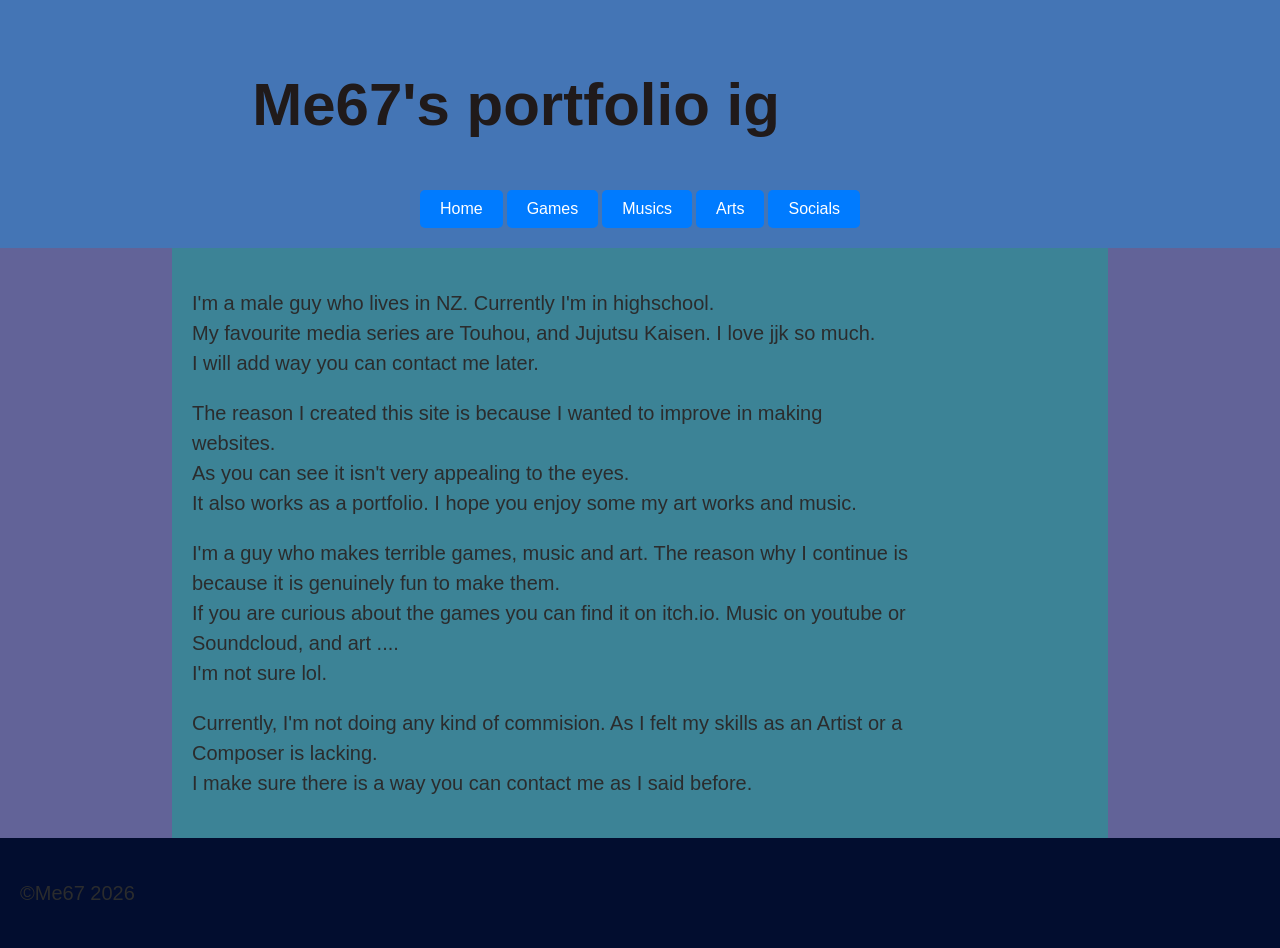
<file: index.html>
<!DOCTYPE html>
<html>
<head>
     <meta charset="UTF-8">
    <title>Me67's thingy</title>
    <link rel="stylesheet" href="styles.css">
</head>
<body>
    <div class="navagation">
        <h1>Me67's portfolio ig</h1>
        <nav>
            <a href="index.html" class="button-link">Home</a>
            <a href="games.html" class="button-link">Games</a>
            <a href="Music.html" class="button-link">Musics</a>
            <a href="art.html" class="button-link">Arts</a>
            <a href="social.html" class="button-link">Socials</a>
      
        </nav>
    </div>
    <div class="collumn">
        <p>
        I'm a male guy who lives in NZ. Currently I'm in highschool.
        <br> My favourite media series are Touhou, and Jujutsu Kaisen. I love jjk so much.
        <br> I will add way you can contact me later.
    </p>
    <p>
        The reason I created this site is because I wanted to improve in making websites.
        <br> As you can see it isn't very appealing to the eyes.
        <br> It also works as a portfolio. I hope you enjoy some my art works and music.

    </p>
    <p>
        I'm a guy who makes terrible games, music and art. 
        The reason why I continue is because it is genuinely fun to make them.
        <br>
        If you are curious about the games you can find it on itch.io. Music on youtube or Soundcloud, and art ....
        <br> I'm not sure lol.
    </p>
    <p>
        Currently, I'm not doing any kind of commision. As I felt my skills as an Artist or a Composer is lacking.
        <br> I make sure there is a way you can contact me as I said before.
    </p>
    </div>
    <div class="bottom">
        <p>©Me67 2026</p>

    </div>
    
</body>
</html>
</file>
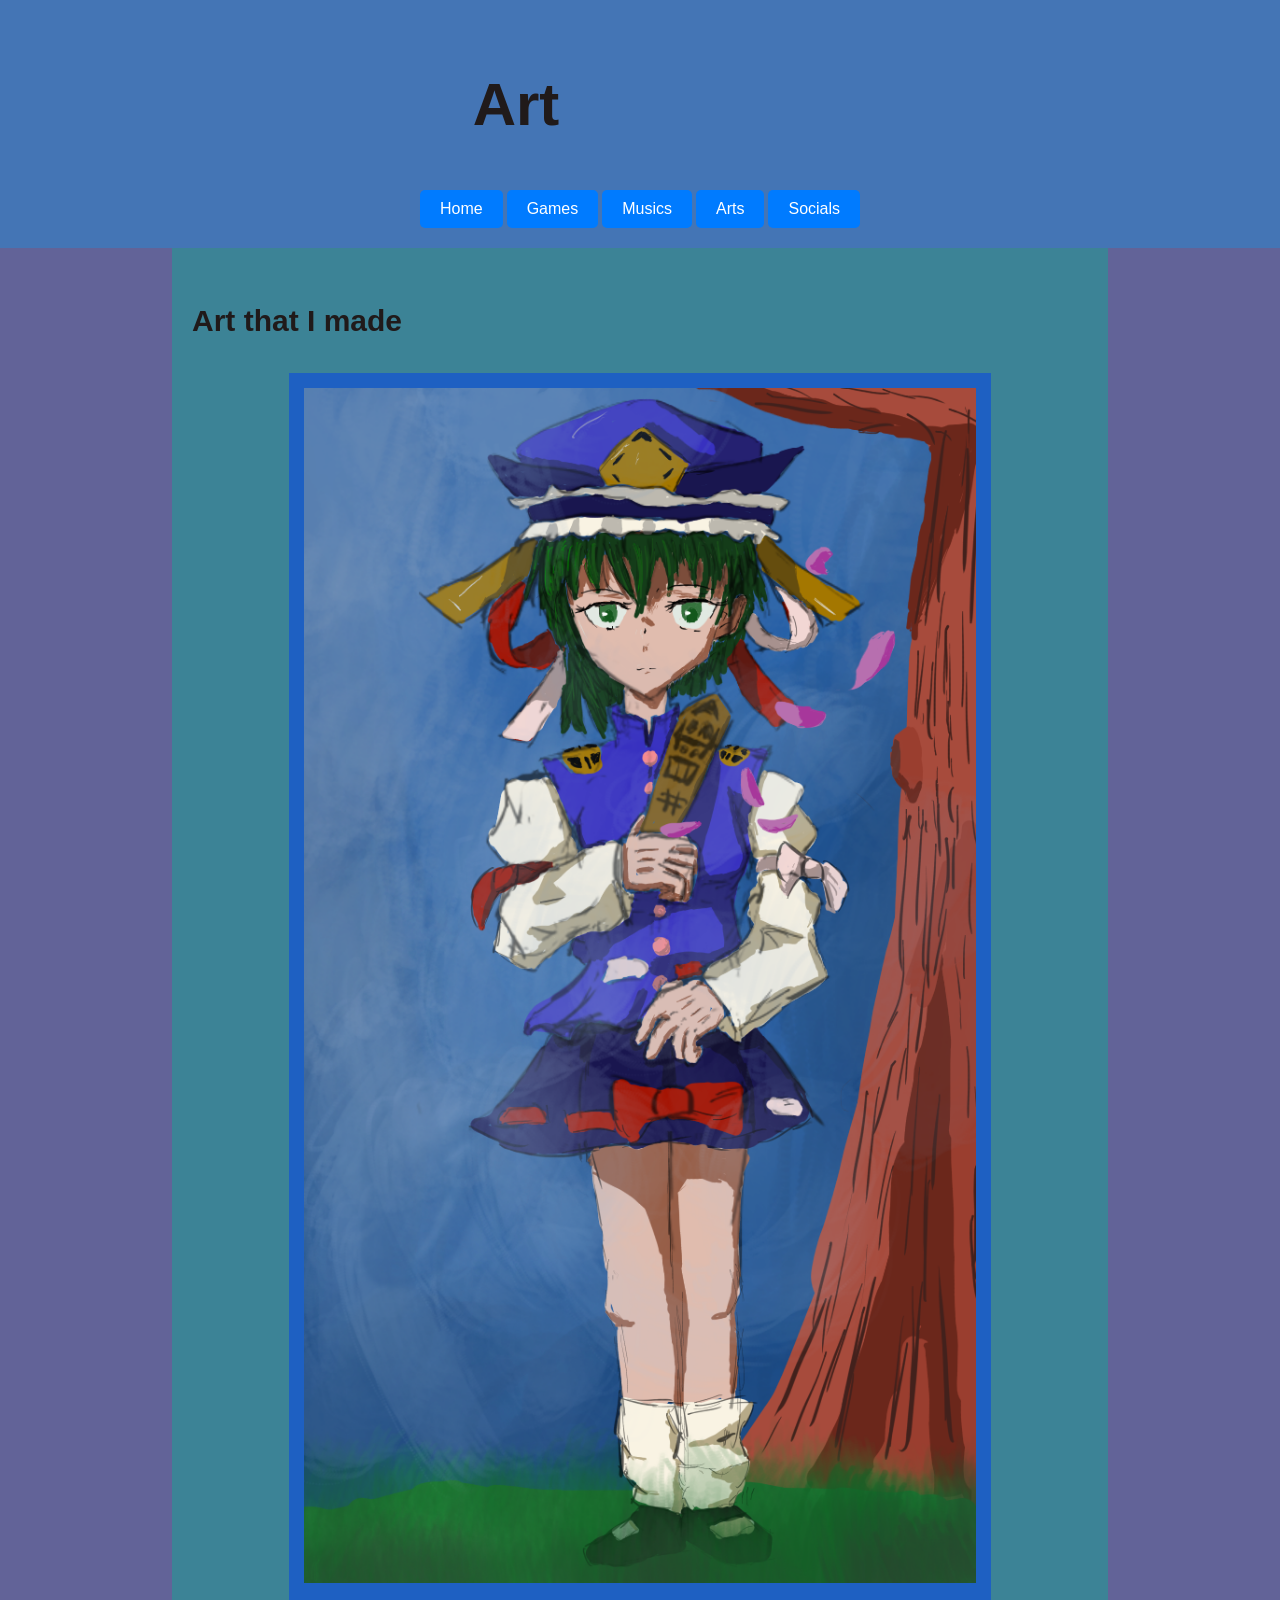
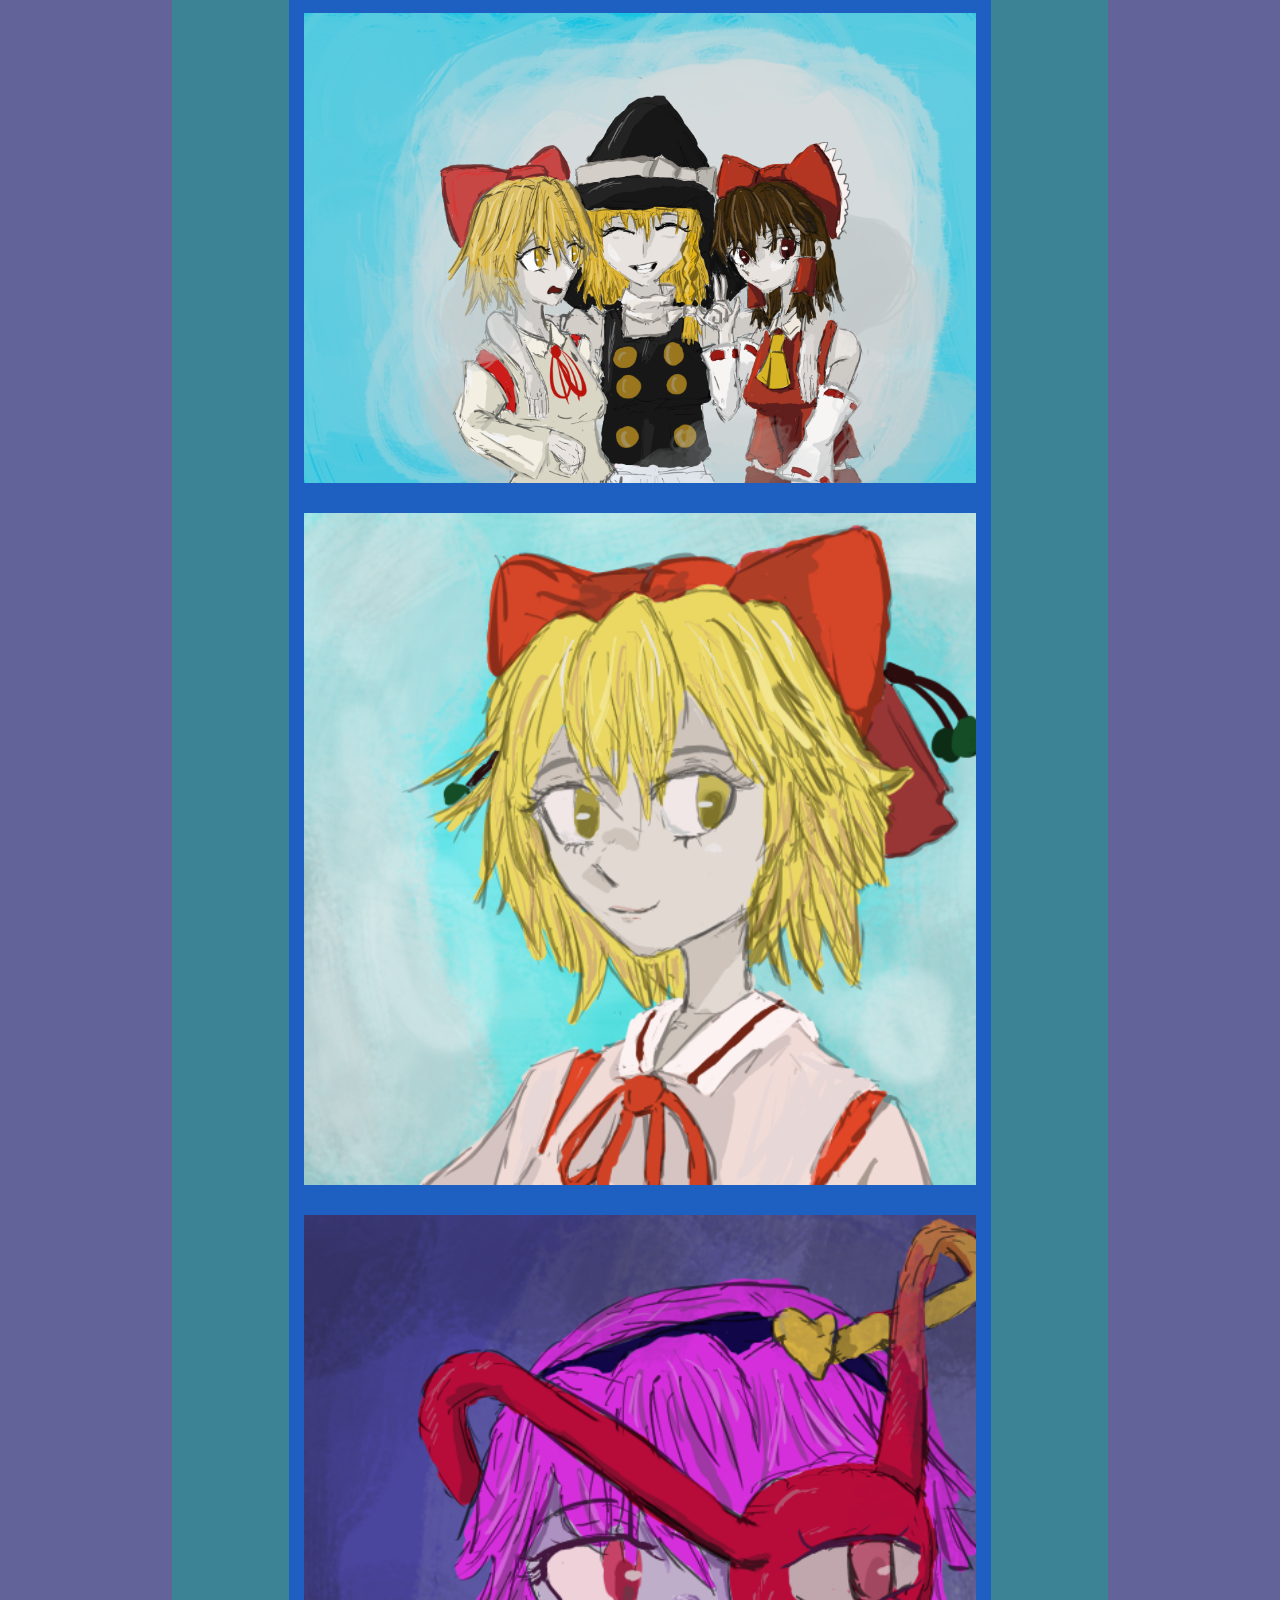
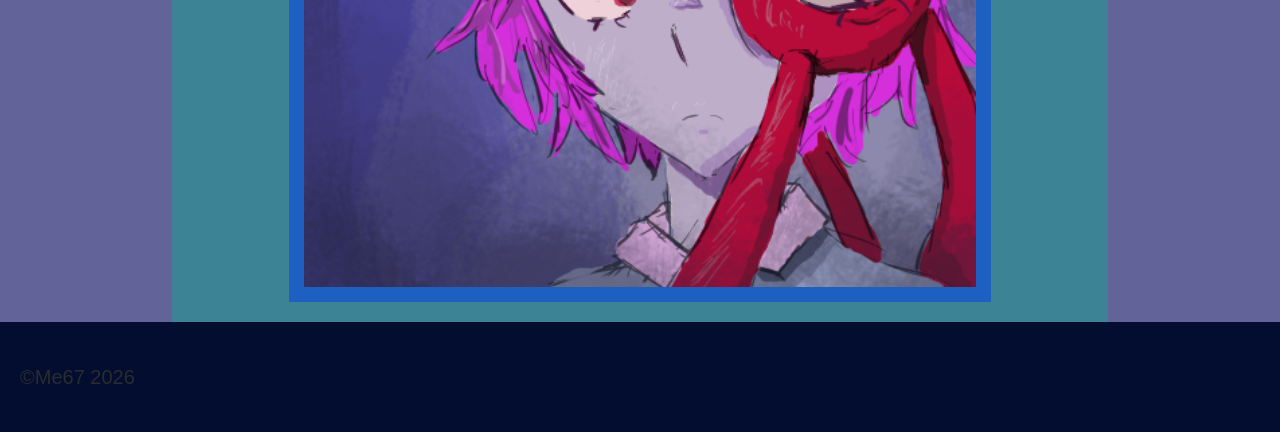
<file: art.html>
<!DOCTYPE html>
<html>
<head>
     <meta charset="UTF-8">
    <title>Me67's thingy</title>
    <link rel="stylesheet" href="styles.css">
</head>
<body>
    <div class="navagation">
        <h1>Art</h1>
        <nav>
            <a href="index.html" class="button-link">Home</a>
            <a href="games.html" class="button-link">Games</a>
            <a href="Music.html" class="button-link">Musics</a>
            <a href="art.html" class="button-link">Arts</a>
            <a href="social.html" class="button-link">Socials</a>
      
        </nav>
    </div>
    <div class="collumn">
        <h3>Art that I made</h3>
        <img src="img/eiki.png">
        <img src="img/insane.png">
        <img src="img/rinSatsuki.png">
        <img src="img/satoriKomeiji.png">

    </div>
        
    <div class="bottom">
        <p>©Me67 2026</p>

    </div>
    
</body>
</html>
</file>
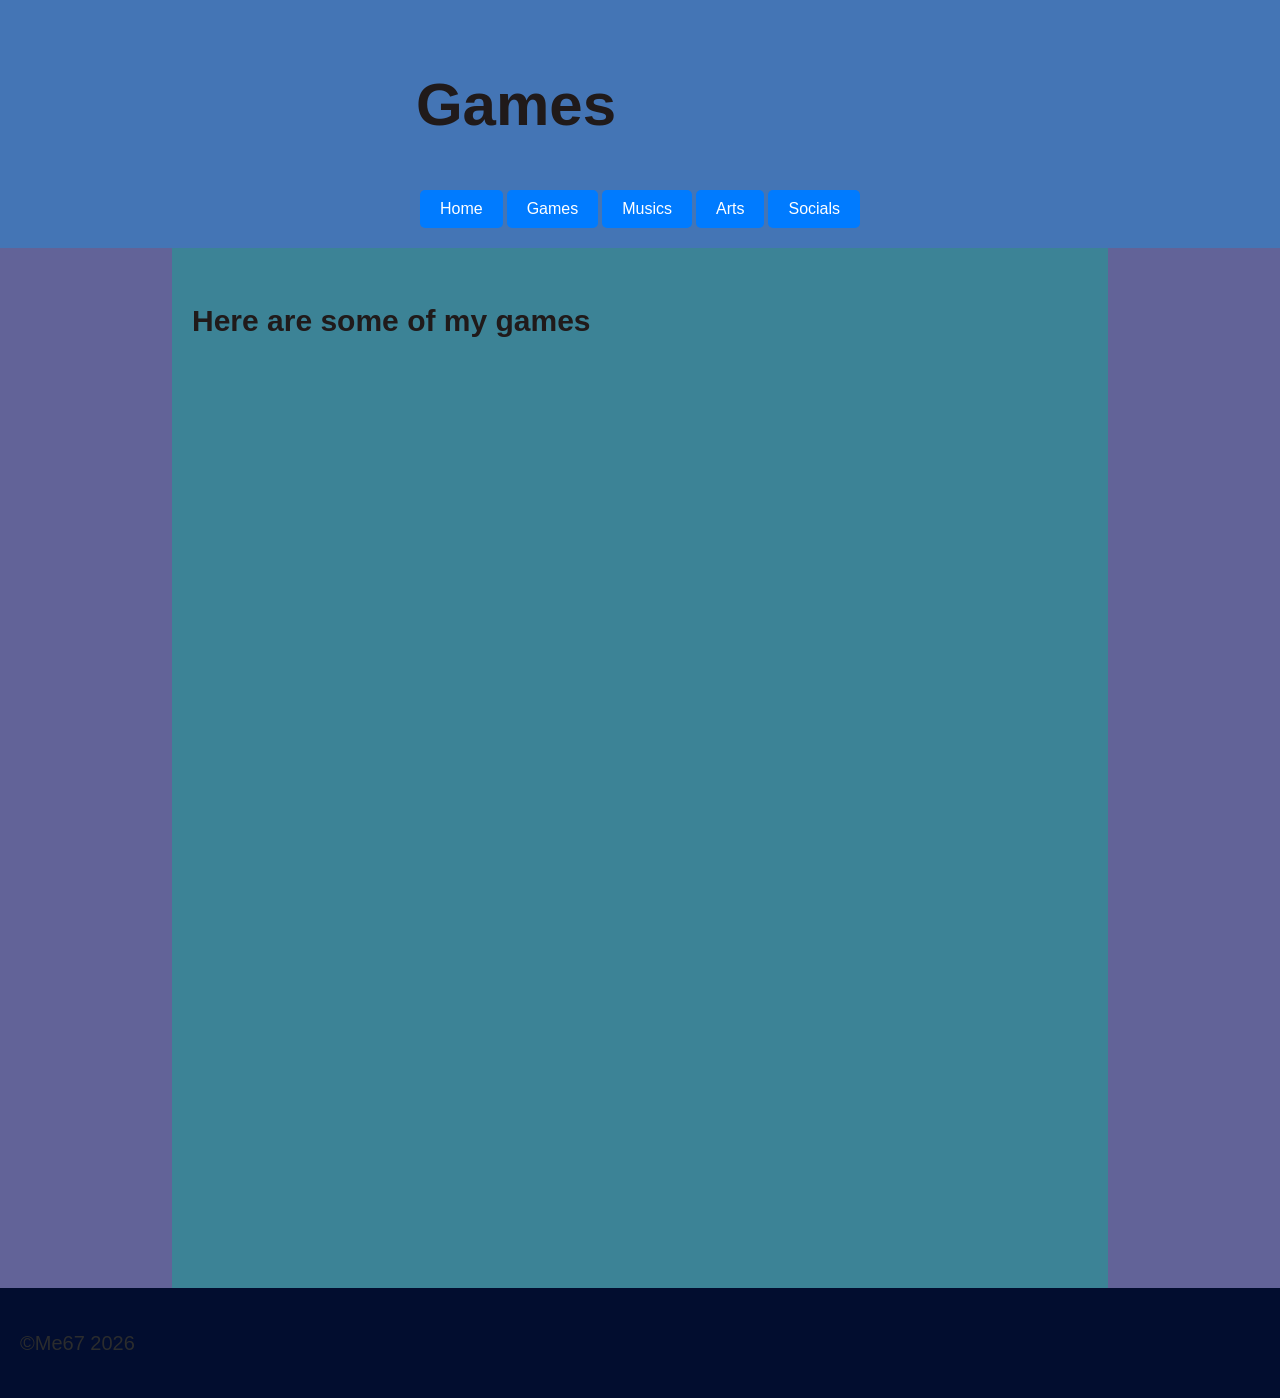
<file: games.html>
<!DOCTYPE html>
<html>
<head>
     <meta charset="UTF-8">
    <title>Me67's thingy</title>
    <link rel="stylesheet" href="styles.css">
</head>
<body>
    <div class="navagation">
        <h1>Games</h1>
        <nav>
            <a href="index.html" class="button-link">Home</a>
            <a href="games.html" class="button-link">Games</a>
            <a href="Music.html" class="button-link">Musics</a>
            <a href="art.html" class="button-link">Arts</a>
            <a href="social.html" class="button-link">Socials</a>
      
        </nav>
    </div>
    <div class="collumn">
        <h3>Here are some of my games</h3>
        <iframe frameborder="0" src="https://itch.io/embed/4858486?border_width=5&amp;bg_color=512c2c&amp;fg_color=dbb3b3&amp;link_color=de7373&amp;border_color=d17575" width="560" height="175"><a href="https://godzillafan69420.itch.io/kurger-buns-sprint-2">Kurger Buns sprint 2 I think let me check yeah i think it is by Me67, IssacGlazer</a></iframe>
        <iframe frameborder="0" src="https://itch.io/embed/4338196?border_width=5&amp;bg_color=0083c9&amp;fg_color=e3e2de&amp;link_color=faf45b&amp;border_color=05a5df" width="560" height="175"><a href="https://godzillafan69420.itch.io/rob-a-bank-as-a-disable-ball-with-a-shotgun-and-kill-box-and-other-shapes">Rob a bank as a ball with a shotgun and kill box and other shapes. by Me67</a></iframe>
        <iframe frameborder="0" src="https://itch.io/embed/3870355?border_width=5&amp;bg_color=a9a9a9&amp;fg_color=000000&amp;link_color=ffd611&amp;border_color=d49239" width="560" height="175"><a href="https://godzillafan69420.itch.io/stupid-project-test-site">Stupid Project by Me67</a></iframe>
        <iframe frameborder="0" src="https://itch.io/embed/3088041?border_width=5&amp;bg_color=83cefb&amp;fg_color=000000&amp;link_color=fa5c5c&amp;border_color=00b1b0" width="560" height="175"><a href="https://godzillafan69420.itch.io/captured-web-version">Captured (web version) by Me67</a></iframe>
        <iframe frameborder="0" src="https://itch.io/embed/2678710?border_width=5&amp;bg_color=4f6781&amp;fg_color=2ce8f4&amp;link_color=00a174&amp;border_color=6e86a0" width="560" height="175"><a href="https://godzillafan69420.itch.io/blob-runnerii">blob runnerII by Me67</a></iframe>
    </div>
        
    <div class="bottom">
        <p>©Me67 2026</p>

    </div>
    
</body>
</html>
</file>
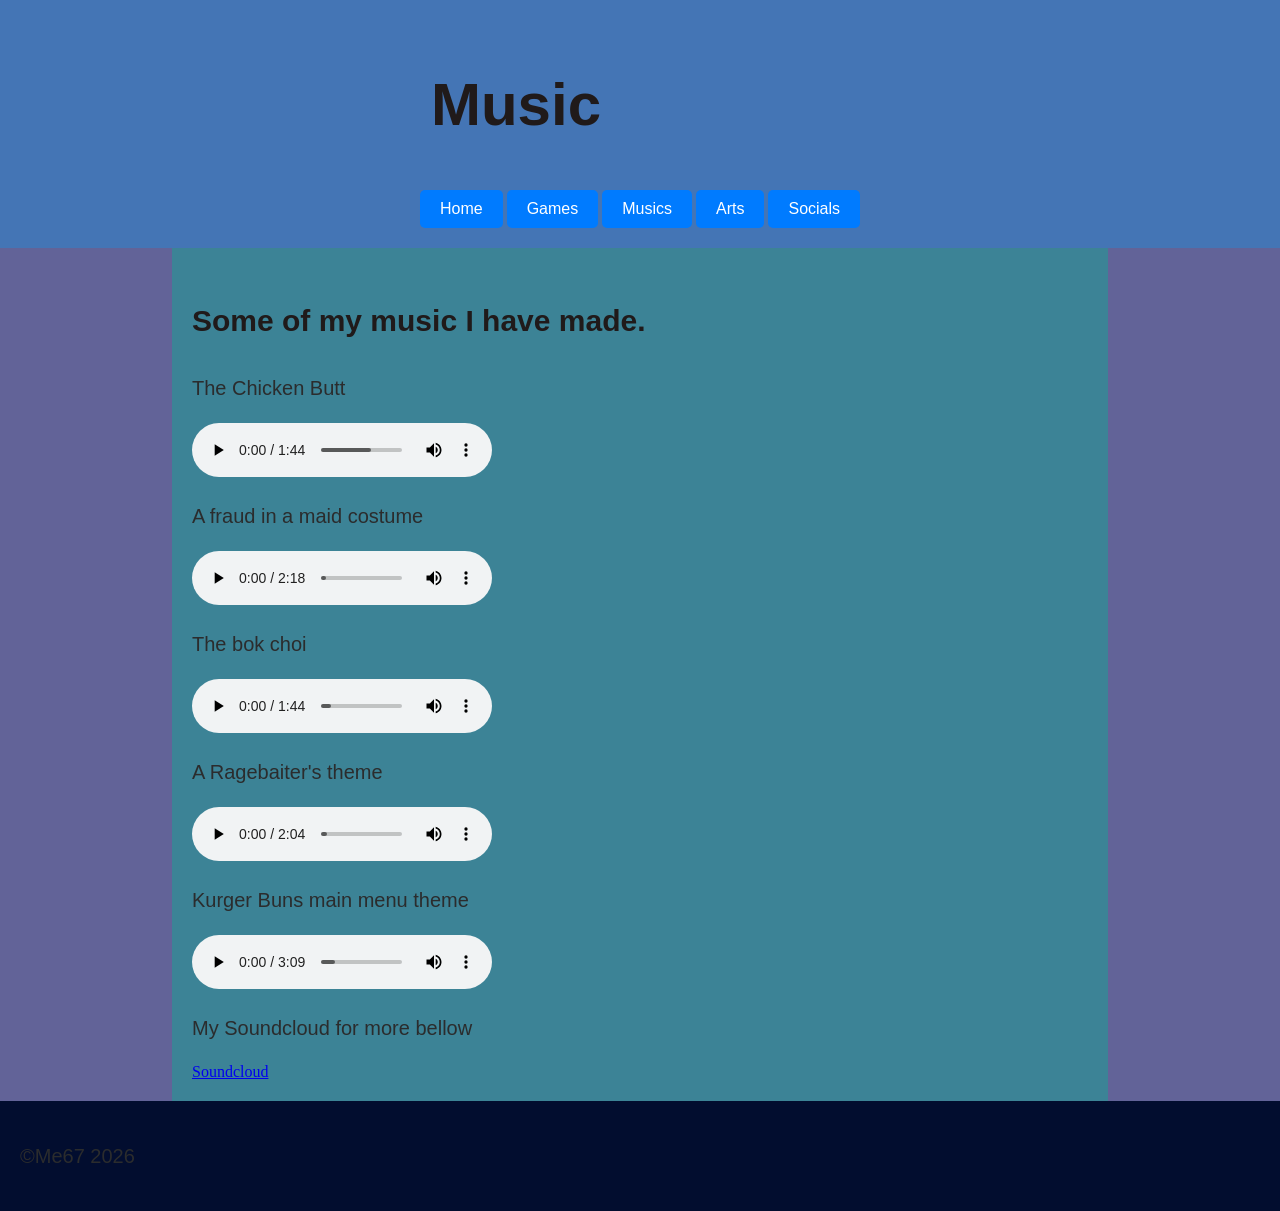
<file: Music.html>
<!DOCTYPE html>
<html>
<head>
     <meta charset="UTF-8">
    <title>Me67's thingy</title>
    <link rel="stylesheet" href="styles.css">
</head>
<body>
    <div class="navagation">
        <h1>Music</h1>
        <nav>
            <a href="index.html" class="button-link">Home</a>
            <a href="games.html" class="button-link">Games</a>
            <a href="Music.html" class="button-link">Musics</a>
            <a href="art.html" class="button-link">Arts</a>
            <a href="social.html" class="button-link">Socials</a>
      
        </nav>
    </div>
    <div class="collumn">
        <h3>Some of my music I have made.</h3>
        <p>The Chicken Butt</p>
        <audio controls preload="metadata">
            <source src="music/jacob%20is%20gonna%20help%20igb.mp3" type="audio/mpeg">
            Your browser does not support the audio element.
        </audio>
        <p>A fraud in a maid costume</p>
        <audio controls preload="metadata">
            <source src="music/It's worth the 5 bucks.mp3" type="audio/mpeg">
            Your browser does not support the audio element.
        </audio>
        <p>The bok choi</p>
        <audio controls preload="metadata">
            <source src="music/dihTouchingMusic.mp3" type="audio/mpeg">
            Your browser does not support the audio element.
        </audio>
        <p>A Ragebaiter's theme</p>
        <audio controls preload="metadata">
            <source src="music/Kevin.mp3" type="audio/mpeg">
            Your browser does not support the audio element.
        </audio>
        <p>Kurger Buns main menu theme</p>
        <audio controls preload="metadata">
            <source src="music/mainMenuBetter.mp3" type="audio/mpeg">
            Your browser does not support the audio element.
        </audio>
        <p>My Soundcloud for more bellow</p>
        <a href="https://soundcloud.com/kevinkool67">Soundcloud</a>
    </div>
        
    <div class="bottom">
        <p>©Me67 2026</p>

    </div>
    
</body>
</html>
</file>
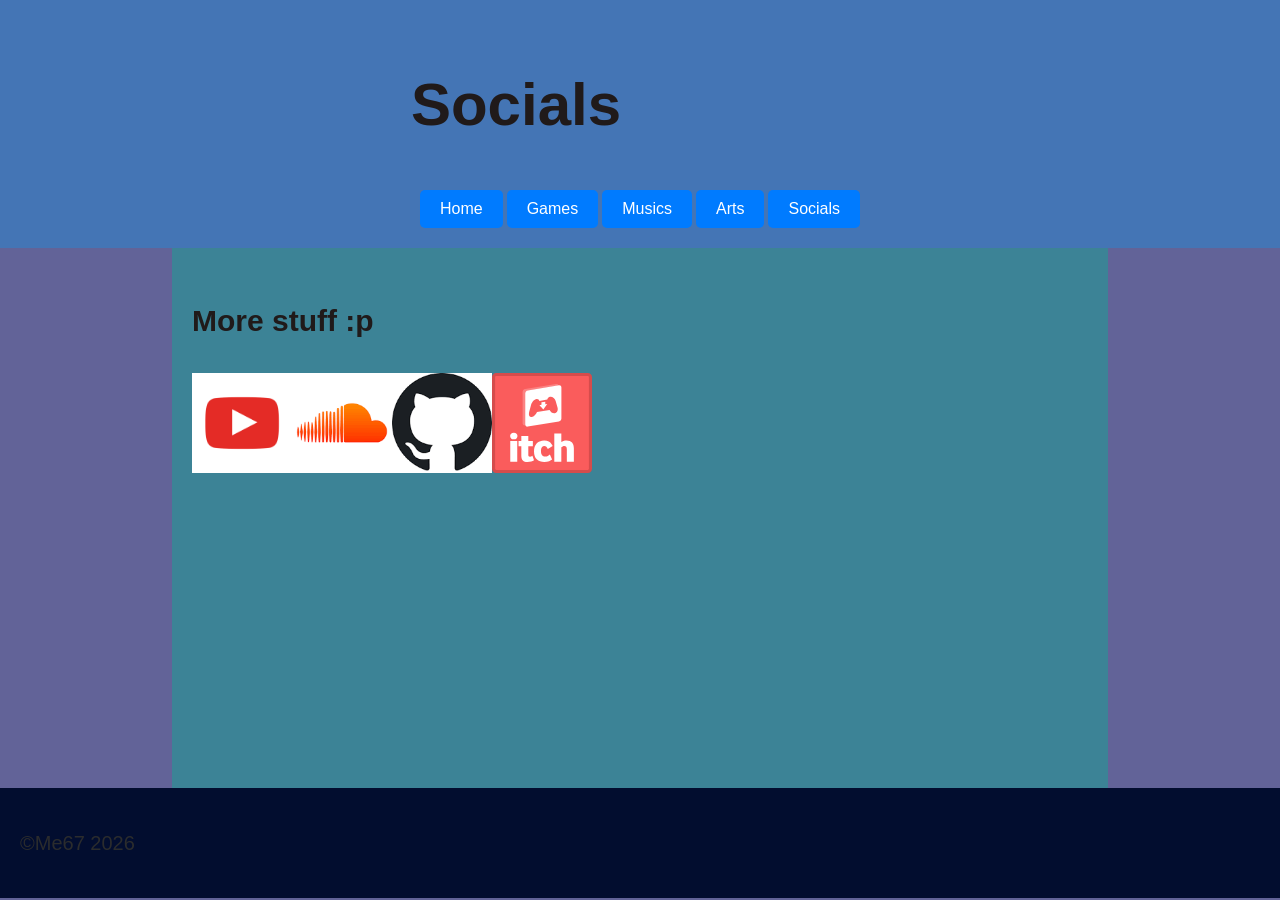
<file: social.html>
<!DOCTYPE html>
<html>
<head>
     <meta charset="UTF-8">
    <title>Me67's thingy</title>
    <link rel="stylesheet" href="styles.css">
</head>
<body>
    <div class="navagation">
        <h1>Socials</h1>
        <nav>
            <a href="index.html" class="button-link">Home</a>
            <a href="games.html" class="button-link">Games</a>
            <a href="Music.html" class="button-link">Musics</a>
            <a href="art.html" class="button-link">Arts</a>
            <a href="social.html" class="button-link">Socials</a>
      
        </nav>
    </div>
    <div class="collumn">
        <h3>More stuff :p</h3>
        <div class="socials">
            <a href="https://www.youtube.com/@Mustarted">
                <img src="img/yt.png" alt="YouTube Channel" style="width: 100px; height: 100px; display: block; border: none;">
            </a>
            <a href="https://soundcloud.com/kevinkool67">
                <img src="img/soundcloud.png" alt="Soundcloud" style="width: 100px; height: 100px; display: block; border: none;">
            </a>
            <a href="https://github.com/godzillafan69420">
                <img src="img/github.png" alt="Github" style="width: 100px; height: 100px; display: block; border: none;">
            </a>
            <a href="https://godzillafan69420.itch.io/">
                <img src="img/app-icon.svg" alt="Github" style="width: 100px; height: 100px; display: block; border: none;">
            </a>
        </div>
            
    </div>
        
    <div class="bottom">
        <p>©Me67 2026</p>

    </div>
    
</body>
</html>
</file>
<file: styles.css>
body {
  background-color: #626398;
  
  margin: 0;
  padding: 0;
}

ul {
  list-style-type: square; 
}

.button-link {
  display: inline-block;
  padding: 10px 20px;
  background-color: #007BFF;
  color: white;
  text-decoration: none; /* Removes the underline */
  border-radius: 5px;
  font-family: sans-serif;
  text-align: center;
}

.button-link:hover {
  background-color: #0056b3; /* Darkens on hover */
}

p {
  font-family: Arial, sans-serif;
  font-size: 20px;
  color: #2b2c2d;
  line-height: 1.5;
  width: 80%;
  
}

img {
  border: 15px solid #1e60c2;
  display: block;
  margin-left: auto;
  margin-right: auto;
  width: 75%;

}
.socials{
  display: flex;
  flex-direction: row; /* Default: lays children out horizontally */
  flex-wrap: nowrap;
}

h1 {
    
  font-family: Arial, sans-serif;
  font-size: 60px;
  color: #201a1a;
  line-height: 1.5;
  width: 80%;

}

h3 {
    
  font-family: Arial, sans-serif;
  font-size: 30px;
  color: #201a1a;
  line-height: 1.5;
  width: 80%;

}
.navagation {
    padding: 20px;
    background-color: #4475b5;


    text-align: center;
}

.collumn {
    align-items: center;
    margin-left: auto;
    margin-right: auto;
    padding: 20px;
    background-color: #3c8396;
    width: 70%;
    min-height: 500px;

}
.bottom {
    background-color: #020d2f;
    padding: 20px;
    height:max-content
}
</file>
